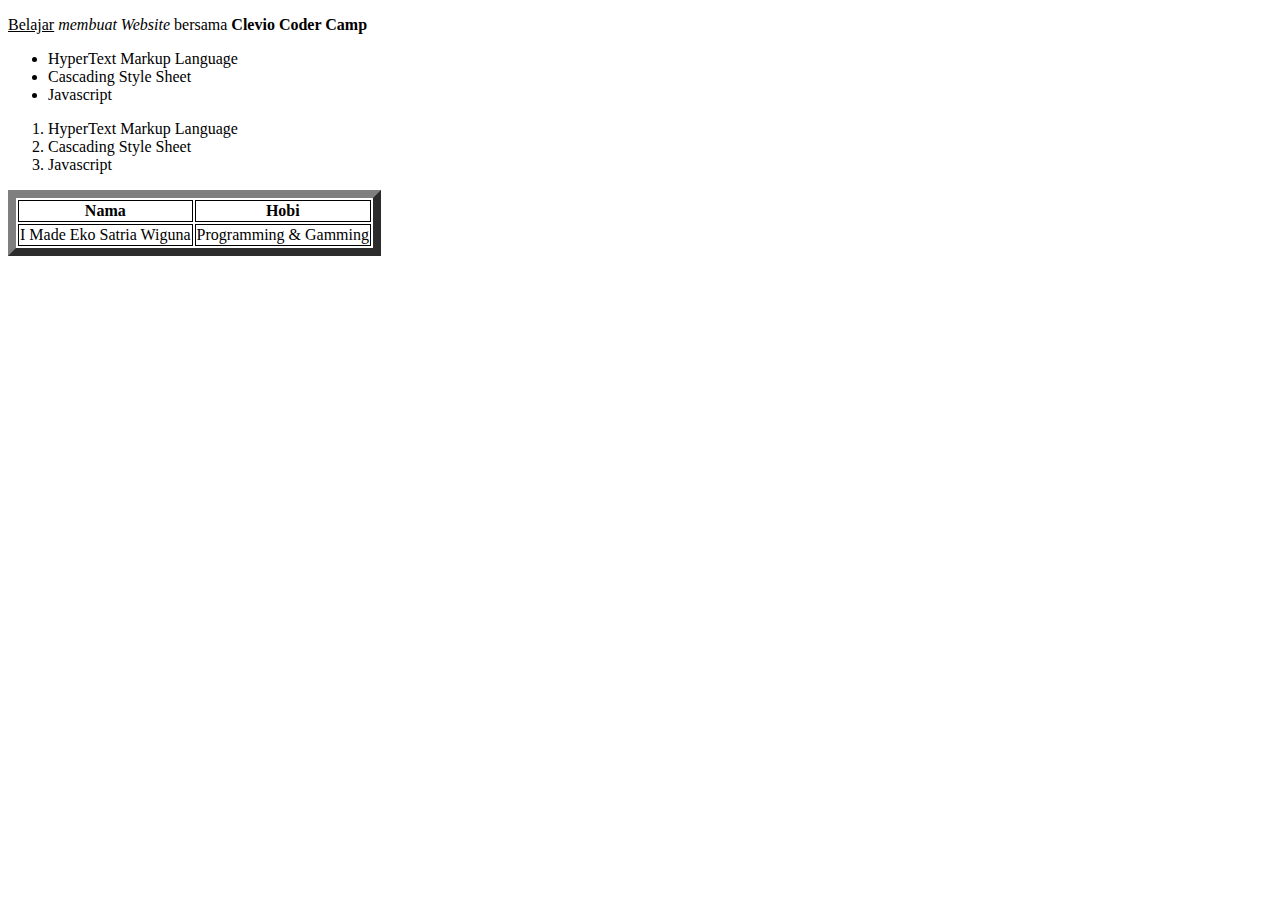
<file: Tugas Mandiri 1/index.html>
<!DOCTYPE html>
<html lang="en">
<head>
    <meta charset="UTF-8">
    <meta http-equiv="X-UA-Compatible" content="IE=edge">
    <meta name="viewport" content="width=device-width, initial-scale=1.0">
    <title>Tugas Mandiri 1</title>
    <style>
        :root{
            --bor-top-left: #7f7f7f;
            --bor-bot-right: #2c2c2c;
        }
        td, th{
            border: 1px solid;
        }
        .table{
            border-style: solid;
            width: max-content;
            border-width: 8px;
            border-top-color: var(--bor-top-left);
            border-left-color: var(--bor-top-left);
            border-bottom-color: var(--bor-bot-right);
            border-right-color: var(--bor-bot-right);
        }
    </style>
</head>
<body>
    <p><u>Belajar</u> <em>membuat Website</em> bersama <b>Clevio Coder Camp</b></p>
    <ul>
        <li>HyperText Markup Language</li>
        <li>Cascading Style Sheet</li>
        <li>Javascript</li>
    </ul>
    <ol>
        <li>HyperText Markup Language</li>
        <li>Cascading Style Sheet</li>
        <li>Javascript</li>
    </ol>
    <div class="table">
        <table>
            <tr><th>Nama</th>
                <th>Hobi</th>
            </tr>
            <tr>
                <td>I Made Eko Satria Wiguna</td>
                <td>Programming & Gamming</td>
            </tr>
        </table>
    </div>
</body>
</html>
</file>
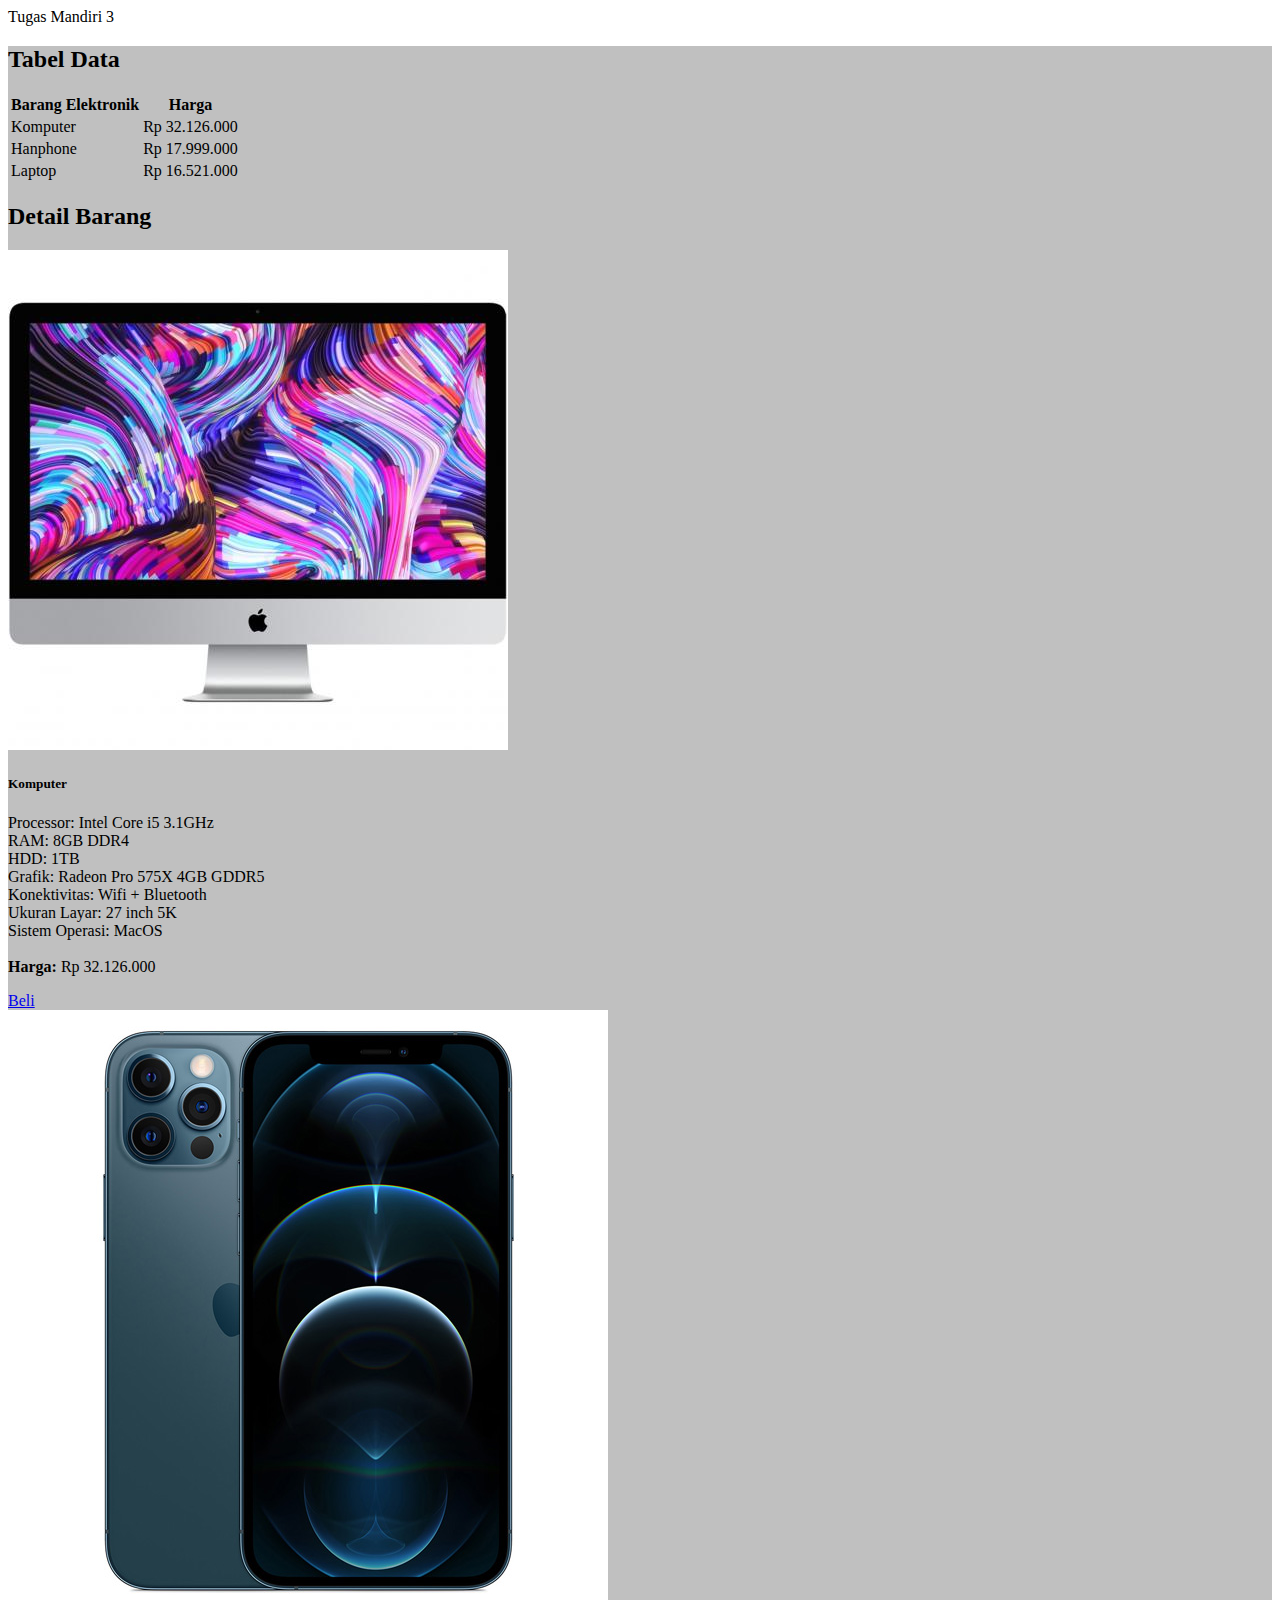
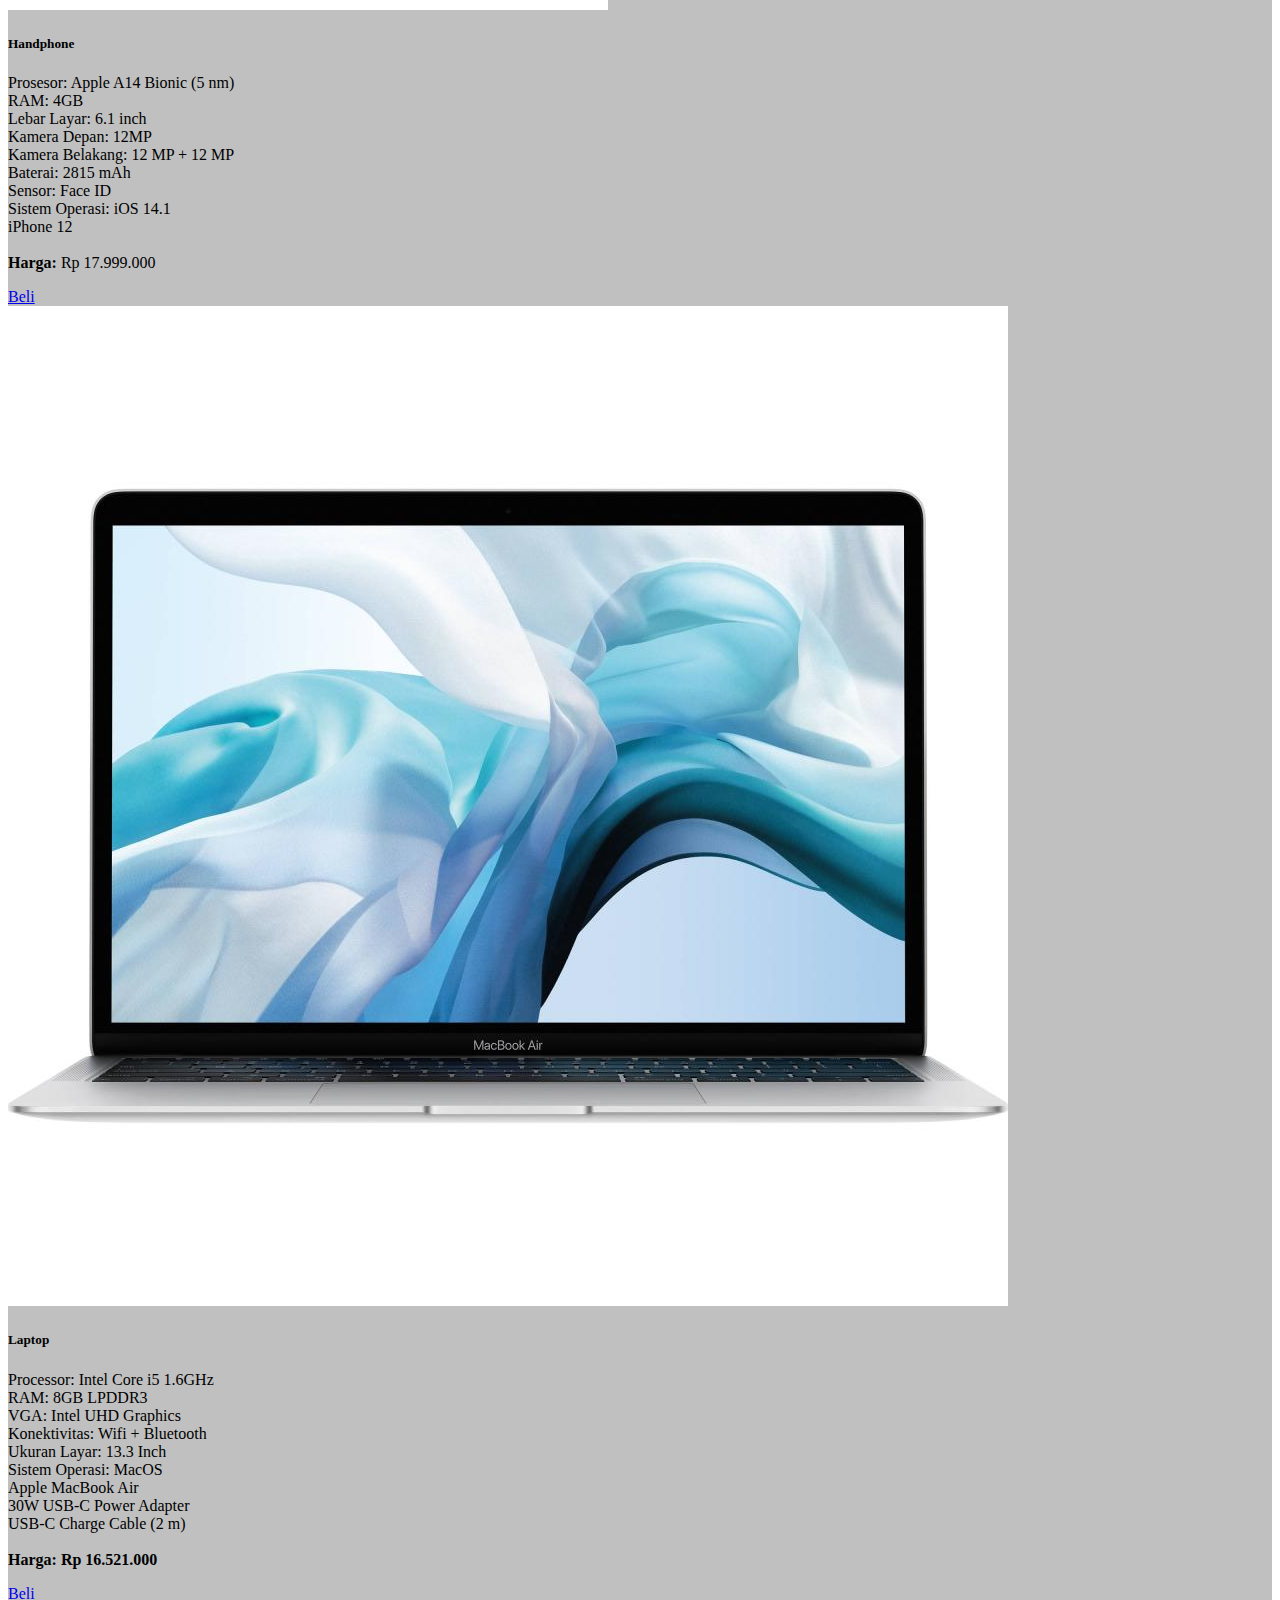
<file: Tugas Mandiri 3/index.html>
<!DOCTYPE html>
<html lang="en">
<head>
    <meta charset="UTF-8">
    <meta http-equiv="X-UA-Compatible" content="IE=edge">
    <meta name="viewport" content="width=device-width, initial-scale=1.0">
    <link rel="stylesheet" href="style.css">
    <!--Bootstrap CSS-->
    <link href="https://cdn.jsdelivr.net/npm/bootstrap@5.1.0/dist/css/bootstrap.min.css" rel="stylesheet" integrity="sha384-KyZXEAg3QhqLMpG8r+8fhAXLRk2vvoC2f3B09zVXn8CA5QIVfZOJ3BCsw2P0p/We" crossorigin="anonymous">
    <title>Tugas Mandiri 3</title>
</head>
<body>
    <header>
        <nav class="navbar navbar-dark bg-dark">
            <!-- Navbar content -->
            <div class="container-fluid">
                <span class="navbar-brand mb-0 h1 ">Tugas Mandiri 3</span>
              </div>
          </nav>
    </header>
    <main>
        <section class="home-section">
            <div class="container-fluid text-center">
                <h2>Tabel Data</h2>
                <!--Tabel Data-->
                <div class="mx-5 py-2">
                    <table class="table table-dark">
                        <tr>
                            <th>Barang Elektronik</th>
                            <th>Harga</th>
                        </tr>
                        <tr>
                            <td>Komputer</td>
                            <td>Rp 32.126.000</td>
                        </tr>
                        <tr>
                            <td>Hanphone</td>
                            <td>Rp 17.999.000</td>
                        </tr>
                        <tr>
                            <td>Laptop</td>
                            <td>Rp 16.521.000</td>
                        </tr>
                    </table>
                </div>
        
                <!--Card-->

                <h2>Detail Barang</h2>
                <div class="d-flex justify-content-center py-2">
                    <div class="card p-3 mx-5" style="width: 18rem;">
                        <img src="5ce76b845356a.jpg" class="card-img-top" alt="iMac">
                        <div class="card-body">
                          <h5 class="card-title">Komputer</h5>
                          <p class="card-text">Processor: Intel Core i5 3.1GHz <br>
                            RAM: 8GB DDR4 <br>
                            HDD: 1TB <br>
                            Grafik: Radeon Pro 575X 4GB GDDR5 <br>
                            Konektivitas: Wifi + Bluetooth <br>
                            Ukuran Layar: 27 inch 5K <br>
                            Sistem Operasi: MacOS<br> <br> <b>Harga:</b> Rp 32.126.000</p>
                          <a href="#" class="btn btn-primary">Beli</a>
                        </div>
                    </div>
                    <div class="card p-3 mx-5" style="width: 18rem;">
                        <img src="iphone_12_pro_pacific_blue_1_1.jpg" class="card-img-top" alt="iMac">
                        <div class="card-body">
                          <h5 class="card-title">Handphone</h5>
                          <p class="card-text">Prosesor: Apple A14 Bionic (5 nm) <br>
                            RAM: 4GB <br>
                            Lebar Layar: 6.1 inch <br>
                            Kamera Depan: 12MP <br>
                            Kamera Belakang: 12 MP + 12 MP <br>
                            Baterai: 2815 mAh <br>
                            Sensor: Face ID <br>
                            Sistem Operasi: iOS 14.1 <br>
                            iPhone 12 <br><br> <b>Harga:</b> Rp 17.999.000</p>
                          <a href="#" class="btn btn-primary">Beli</a>
                        </div>
                    </div>
                    <div class="card p-3 mx-5" style="width: 18rem;">
                        <img src="5c454727e5866.jpg" class="card-img-top" alt="iMac">
                        <div class="card-body">
                          <h5 class="card-title">Laptop</h5>
                          <p class="card-text">Processor: Intel Core i5 1.6GHz <br>
                            RAM: 8GB LPDDR3 <br>
                            VGA: Intel UHD Graphics <br>
                            Konektivitas: Wifi + Bluetooth <br>
                            Ukuran Layar: 13.3 Inch <br>
                            Sistem Operasi: MacOS <br>
                            Apple MacBook Air <br>
                            30W USB-C Power Adapter <br>
                            USB-C Charge Cable (2 m) <br><br> <b>Harga: Rp 16.521.000</b></p>
                          <a href="#" class="btn btn-primary">Beli</a>
                        </div>
                    </div>
                </div>
                
            </div>
        </section>

    </main>
    <!-- Option 1: Bootstrap Bundle with Popper -->
    <script src="https://cdn.jsdelivr.net/npm/bootstrap@5.1.0/dist/js/bootstrap.bundle.min.js" integrity="sha384-U1DAWAznBHeqEIlVSCgzq+c9gqGAJn5c/t99JyeKa9xxaYpSvHU5awsuZVVFIhvj" crossorigin="anonymous"></script>
</body>
</html>
</file>
<file: Tugas Mandiri 3/style.css>
.home-section{
    background-color: rgb(192, 192, 192);
}

.row{
    border-radius: 30px;
}
</file>
